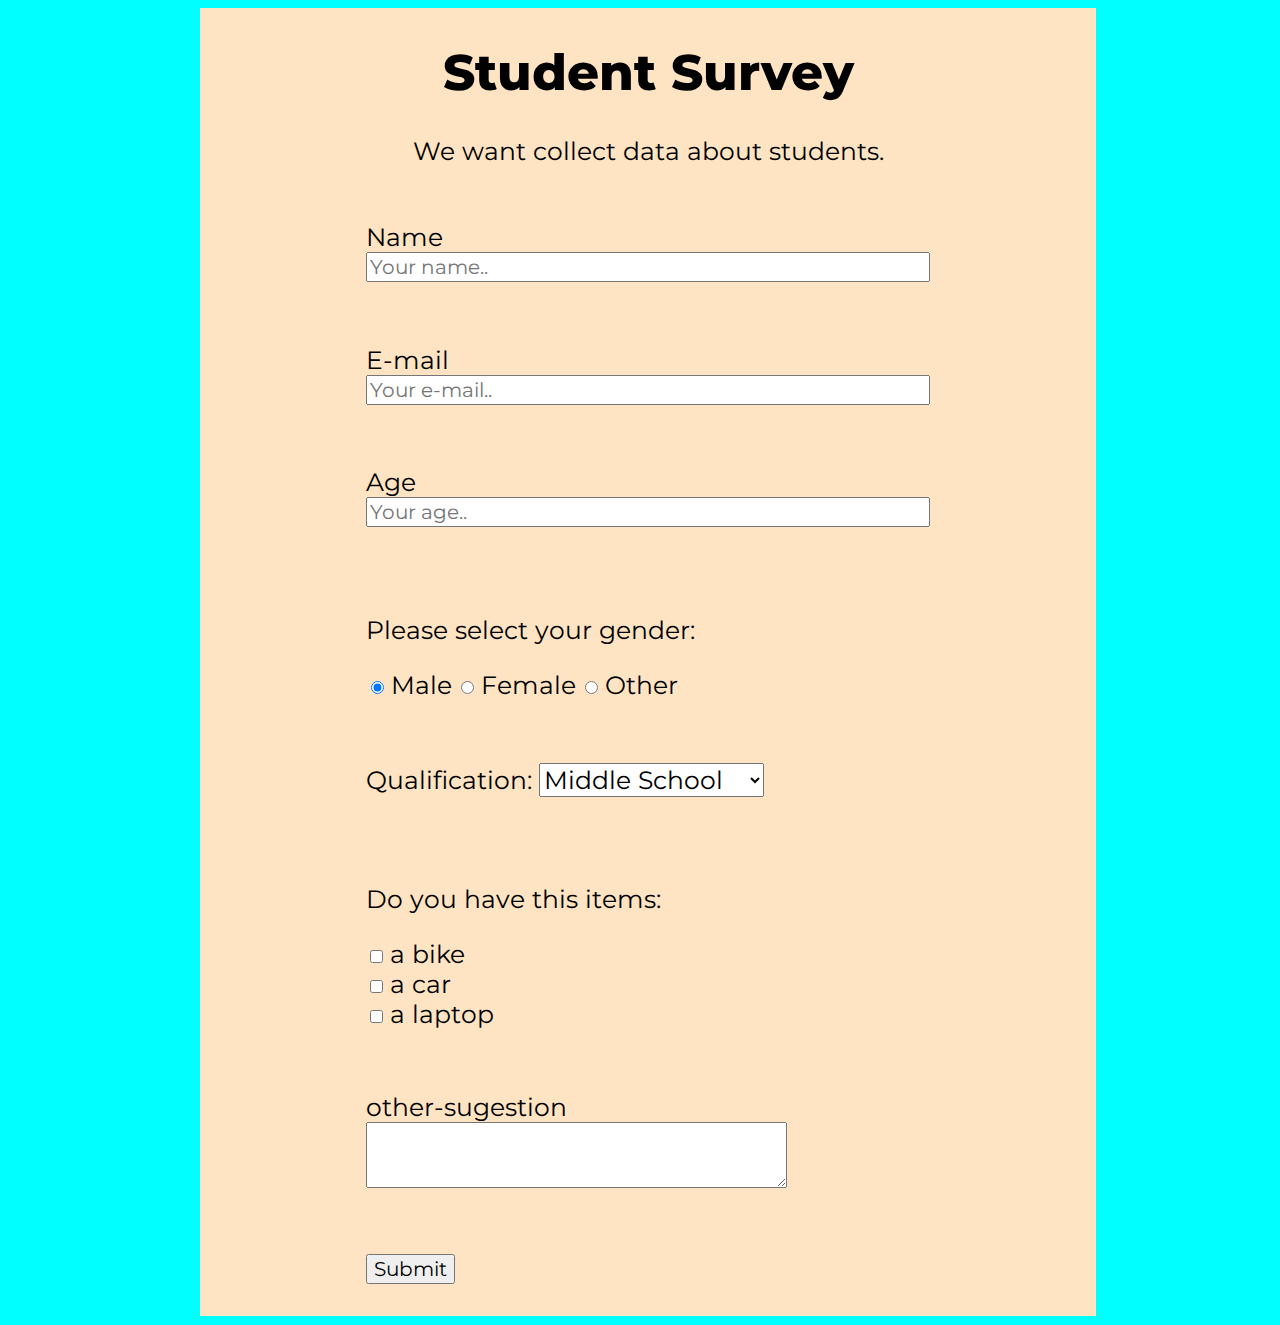
<file: 2.form/index.html>
<!DOCTYPE html>
<html lang="en">
<head>
    <meta charset="UTF-8">
    <meta name="viewport" content="width=device-width, initial-scale=1.0">
    <link rel="stylesheet" href="main.css">
    <link href="https://fonts.googleapis.com/css2?family=Montserrat:wght@400;500;800&display=swap" rel="stylesheet">
    <title>Document</title>
</head>
<body>
    <div class="form-format">
        <div class="heading">
            <h1 id="title">Student Survey</h1>
            <p id="description">We want collect data about students.</p>
        </div>
        <form action="" id="survey-form">
            <div class="name">
                <label for="name" id="name-label">Name</label>
                <input type="text" id="name" name="name" placeholder="Your name.." required>
            </div>

            <div class="email">
                <label for="email" id="email-label">E-mail</label>
                <input type="email" id="email" name="email" placeholder="Your e-mail.." required>
            </div>

            <div class="age">
                <label for="number" id="number-label">Age</label>
                <input type="number" id="number" name="number" placeholder="Your age.." required min="12" max="65">
            </div>

            <div class="gender">
                <p>Please select your gender:</p>
                <input type="radio" id="male" name="gender" value="male" checked>
                <label for="male">Male</label>
                <input type="radio" id="female" name="gender" value="female">
                <label for="female">Female</label>
                <input type="radio" id="other" name="gender" value="other">
                <label for="other">Other</label>
            </div>

            <div class="qualification">
                <label for="country">Qualification: </label>
                <select id="dropdown" name="country">
                    <option value="australia">Middle School</option>
                    <option value="canada">High School</option>
                    <option value="usa">Under Graduate</option>
                    <option value="usa">Post Graduate</option>
                    <option value="usa">Other</option>
                </select>
            </div>

            <div class="subjects">
                <p>Do you have this items: </p>
                <input type="checkbox" id="vehicle1" name="vehicle1" value="Bike">
                <label for="vehicle1">a bike</label><br>
                <input type="checkbox" id="vehicle2" name="vehicle2" value="Car">
                <label for="vehicle2">a car</label><br>
                <input type="checkbox" id="vehicle3" name="vehicle3" value="Boat">
                <label for="vehicle3">a laptop</label>
            </div>

            <div class="sugestion">
                <label for="w3review">other-sugestion</label>
                <textarea id="other-sugestion" name="other-sugestion" rows="4" cols="50"></textarea>
            </div>

            <div class="button">
                <input type="submit" value="Submit" id="submit">
            </div>
        </form>
    </div>
</body>
</html>
</file>
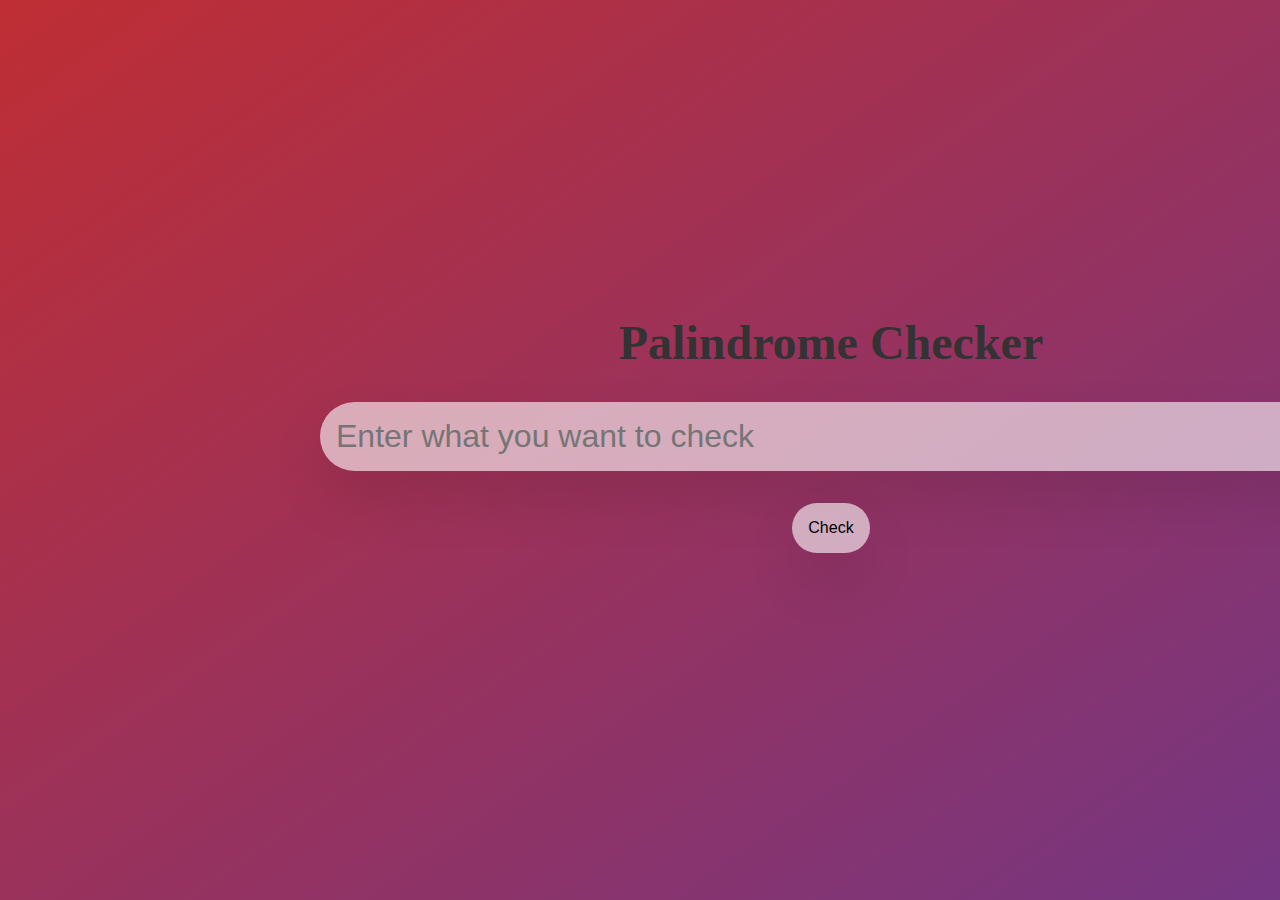
<file: palindromeChecker/index.html>
<!DOCTYPE html>
<html lang="en">
<head>
    <meta charset="UTF-8">
    <meta name="viewport" content="width=device-width, initial-scale=1.0">
    <link rel="stylesheet" href="main.css">
    <title>Document</title>
</head>
<body>
    <div class="container">
        <div class="div-one">
            <h1>Palindrome Checker</h1>
        <div class="palindrome-input">
            <input id="number" size="50" name="number" value="" placeholder="Enter what you want to check" required  max="65">
        </div>
        <button>Check</button>
        <div class="result-para">
            <p id="result"></p>
        </div>
        </div>
    </div>
</body>
<script src="main.js"></script>
</html>
</file>
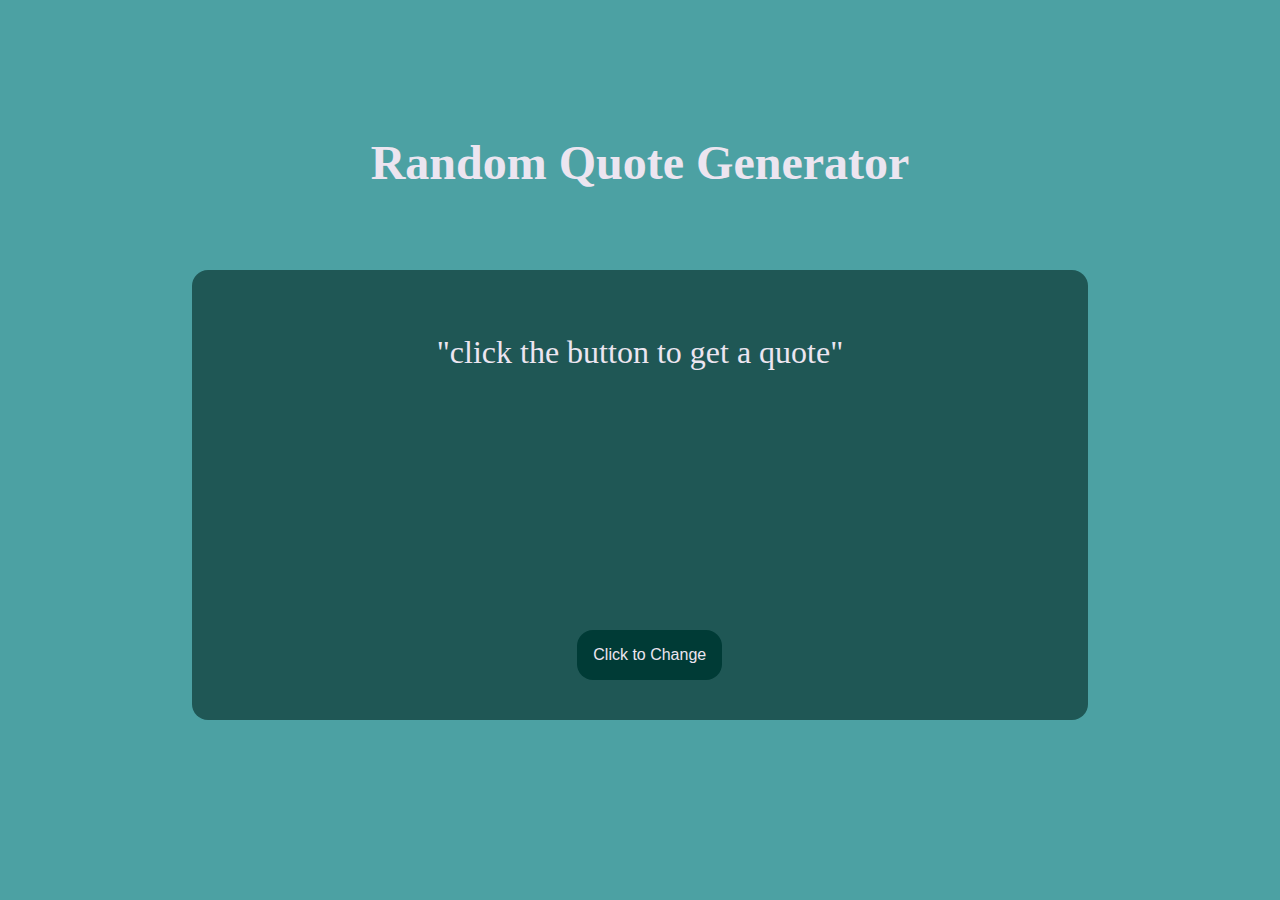
<file: random quote machine/index.html>
<!DOCTYPE html>
<html lang="en">
<head>
    <meta charset="UTF-8">
    <meta name="viewport" content="width=device-width, initial-scale=1.0">
    <link rel="stylesheet" href="main.css">
    <title>Random Quote</title>
</head>
<body>
    <div class='main-div'>
        <h1>Random Quote Generator</h1>
        <div class='div-two'>
            <p id="quote">"click the button to get a quote"</p>
            <button class="btn draw-border">Click to Change</button>
        </div>
    </div>
</body>
<script src="main.js"></script>
</html>
</file>
<file: 2.form/main.css>
body{
    width: 100%;
    background-color: aqua;
}

.form-format{
    width: 70%;
    margin: auto;
    display: flex;
    flex-direction: column;
    align-items: center;
    background-color: bisque;
}

#title{
    font-size: 50px;
    font-family: Montserrat;
    font-weight: 800;
    text-align: center;
}

#description{
    font-family: Montserrat;
    font-size: 25px;
    text-align: center;
}

#survey-form{
    display: flex;
    flex-direction: column;
}

.name, .age, .email{
    display: flex;
    flex-direction: column;
}

#survey-form div{;
    margin: 5%;
}

label{
    font-family: Montserrat;
    font-size: 25px;
}

input{
    font-family: Montserrat;
    font-size: 20px;
}

p{
    font-family: Montserrat;
    font-size: 25px;
}

#dropdown{
    font-family: Montserrat;
    font-size: 25px;
}

.button{
    display: block;
    margin: auto;
}
</file>
<file: palindromeChecker/main.css>
*{
    margin: 0;
    padding: 0;
}

body{
    height: 100vh;
    color: #333;
    background-image: linear-gradient(to top left, #753682 0%, #bf2e34 100%);
    display: flex;
    align-items: center;
    justify-content: center;
}

/* .container{
    height: 100%;
    width: 100%;
    background-color: #D9AFD9;

} */

.div-one{
    display: flex;
    flex-direction: column;
    align-items: center;
    position: absolute;
    top: 35%;
    left: 25%;
    gap: 2rem;
    height: auto;
}

h1{
    color: 343A40;
    text-align: center;
    font-size: 3rem;
}

#number{
    padding: 1rem;
    color: #c70039;
    font-size: 1rem;
    background-color: white;
    background-color: rgba(255, 255, 255, 0.6);
    border-radius: 50rem;
    box-shadow: 0 1.75rem 3.5rem rgba(0, 0, 0, 0.1);
    border: none;
    font-size: 2rem;
}

#number:focus{
    border: none;
}

button{
    padding: 1rem;
    height: auto;
    width: auto;
    margin: auto;
    text-align: center;
    border: none;
    font-size: 1rem;
    background-color: white;
    background-color: rgba(255, 255, 255, 0.6);
    border-radius: 50rem;
    box-shadow: 0 1.75rem 3.5rem rgba(0, 0, 0, 0.1);
}

.result-para{
    width: 45vw;
    text-align: center;
    margin-bottom: 5rem;
}

#result{
    font-size: 2rem;
}
</file>
<file: random quote machine/main.css>
*{
    margin: 0;
    padding: 0;
    color: #ece5f0;
}

.main-div{
    background-color: #4CA1A3;
    height: 100vh;
}

h1{
    text-align: center;
    padding-top: 15vh;
    font-size: 3rem;
}

.div-two{
    background-color: rgba(1,38,34,0.6);
    height: 50vh;
    width: 70vw;
    margin: auto;
    position: absolute;
    top: 30%;
    left: 15%;
    text-align: center;
    border-radius: 1rem;
}  

.div-two p{
    padding: 4rem;
    font-size: 2rem;
}

button{
    background-color: #003b36;
    padding: 1rem;
    height: auto;
    width: auto;
    margin: auto;
    position: absolute;
    top: 80%;
    left: 43%;
    text-align: center;
    border: none;
    font-size: 1rem;
    border-radius: 1rem;
}

button:hover{
  opacity: 0.8;
}
</file>
